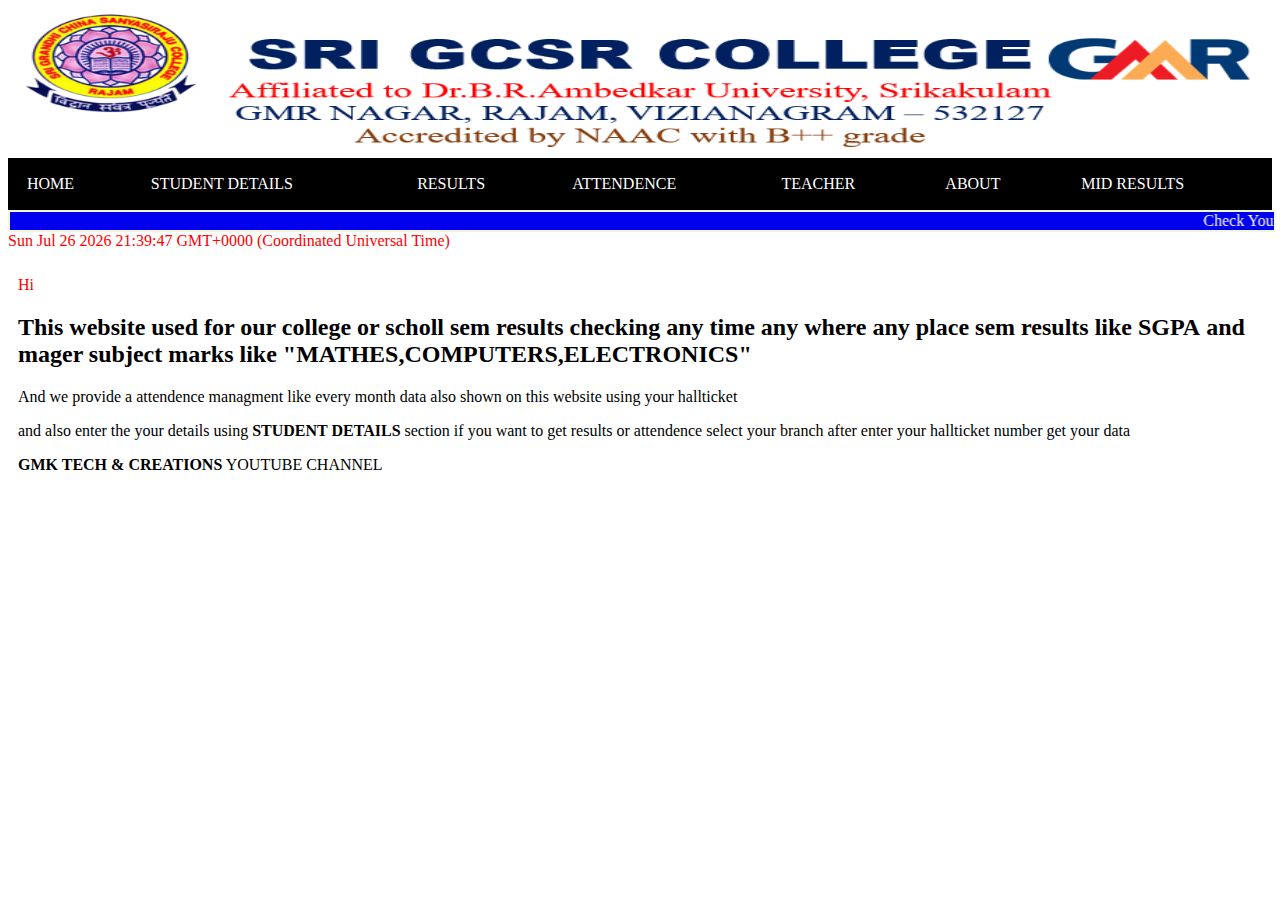
<file: githubfles/index.html>
<html>
    <head>
        <link rel="stylesheet" href="style.css">
        <meta charset="UTF-8">
<meta name="viewport" content="width=device-width, initial-scale=1.0">
    </head>
    <body>
        <div class="contain">
            <header>
              <div class="header"> 
                <img src="logo1.png" width="100%" height="150px">
              </div>
            </header>
            <nav>
              <table>
              <div class="navbar">
                <tr>
                <td> <a href="index.html">HOME</a> </td>
                <td> <a href="student_details.html">STUDENT DETAILS</a> </td>
                <td><a href="result.php"> RESULTS</a></td>
                <td> <a href="attendence.php">ATTENDENCE </a> </td>
                <td> <a href="login.php">TEACHER </a> </td>
                <td> <a href="about.html"> ABOUT</a> </td>
                <td> <a href="midresult.php"> MID RESULTS</a> </td>
                </tr>
                  </div>
                </div> 
              </div>
            </table>
            </nav>
            <div class="marquee"> <marquee bgcolor="light green" width="100%" loop="-1" scrollamount="9" > <font color="white" face="Times New Roman"> Check Your Sem Marks , Attendence , Mid Results as will as enter new students "TEACHER" block only access College Teachers </font>  </marquee> </div>
            <div class="date">  <script>    
            var d= new Date();
            d.getFullYear();
            d.getHours();
            document.write(d);
            </script></div>
            <article>
                <p> <font color="red"> Hi</font> <h2> This website used for our college or scholl sem results checking any time any where  any place sem results like <b>SGPA</b> and mager subject marks like "MATHES,COMPUTERS,ELECTRONICS" </h2> </p> <p> And we provide a attendence managment like every month data also shown on this website using your hallticket</p>
                <p> and also enter the your details using <b> STUDENT DETAILS </b> section if you want to get results or attendence select your branch after enter your hallticket number get your data </p> 
                <p> <B>GMK TECH & CREATIONS</B> YOUTUBE CHANNEL</p>
            </article>
            <div class="hh" id="#navbar.html">

            </div>
        </div>
        

    </body>
</html>
</file>
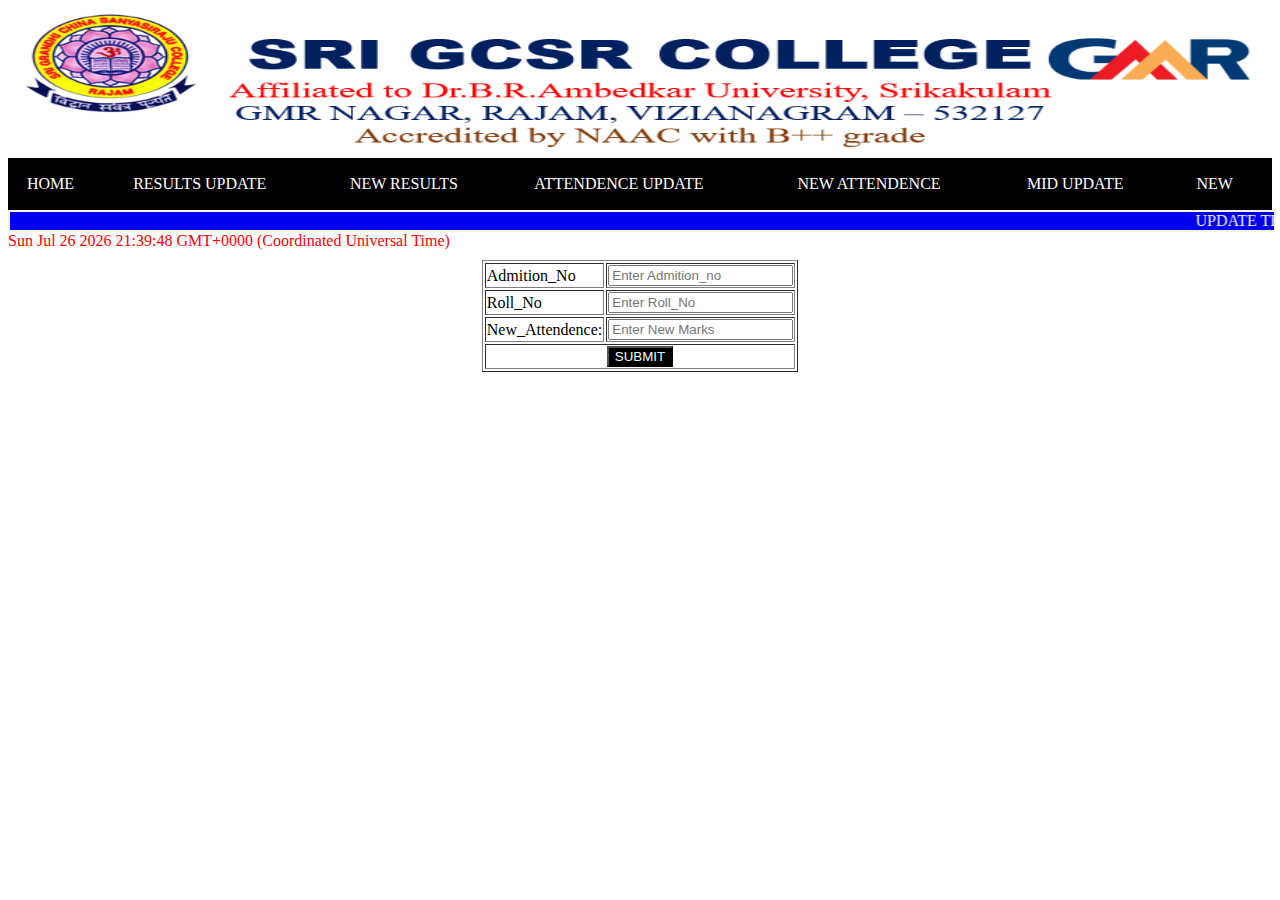
<file: githubfles/atupdate.html>
<html>
    <head>
        <link rel="stylesheet" href="style.css">
        <meta charset="UTF-8">
<meta name="viewport" content="width=device-width, initial-scale=1.0">
<style>
    .button{
  background-color: black;
  color: azure;
}
.button:hover{
  background-color: red;
  color: azure;
}
</style>
    </head>
    <body>
        <div class="contain">
            <header>
                <div class="header"> 
                    <img src="logo1.png" width="100%" height="150px">
                  </div>
            </header>
            <nav>
              <table>
              <div class="navbar">
                <tr>
                    <td> <a href="creation.html">HOME</a> </td>
                    <td><a href="update.html"> RESULTS UPDATE</a></td>
                    <td> <a href="newresult.html">NEW RESULTS </a> </td>
                    <td> <a href="atupdate.html">ATTENDENCE UPDATE </a> </td>
                    <td> <a href="newatten.html"> NEW ATTENDENCE </a> </td>
                    <td> <a href="midupdate.html"> MID UPDATE</a> </td>
                    <td> <a href="new.html"> NEW</a></td>
                </tr>
                  </div>
                </div> 
              </div>
            </table>
            </nav>
            <div class="marquee"> <marquee bgcolor="light green" width="100%" loop="-1" scrollamount="10" > <font color="white" face="Times New Roman"> UPDATE THIS MONTH ATTENDENCE USING  FALLOWING FORM CORRECTLY</font>  </marquee> </div>
            <div class="date">  <script>    
                var d= new Date();
                d.getFullYear();
                d.getHours();
                document.write(d);
                </script></div>
            <article>
            <center>
                <table border="1">
        <form action="atupdate.php" method="post">
            <tr><td>Admition_No </td> <td><input type="text" name="n1" required placeholder="Enter Admition_no"> </td> </tr>
            <tr><td>Roll_No </td> <td><input type="text" name="n2" required placeholder="Enter Roll_No"> </td> </tr>
            <tr> <td>New_Attendence: </td> <td> <input type="text" name="n3" required placeholder="Enter New Marks"> </td> </tr>
            <tr> <th colspan="2"> <button class="button"> SUBMIT </button> </td> </tr>
        </form>
    </div>
</article>
    </body>
</html>
</file>
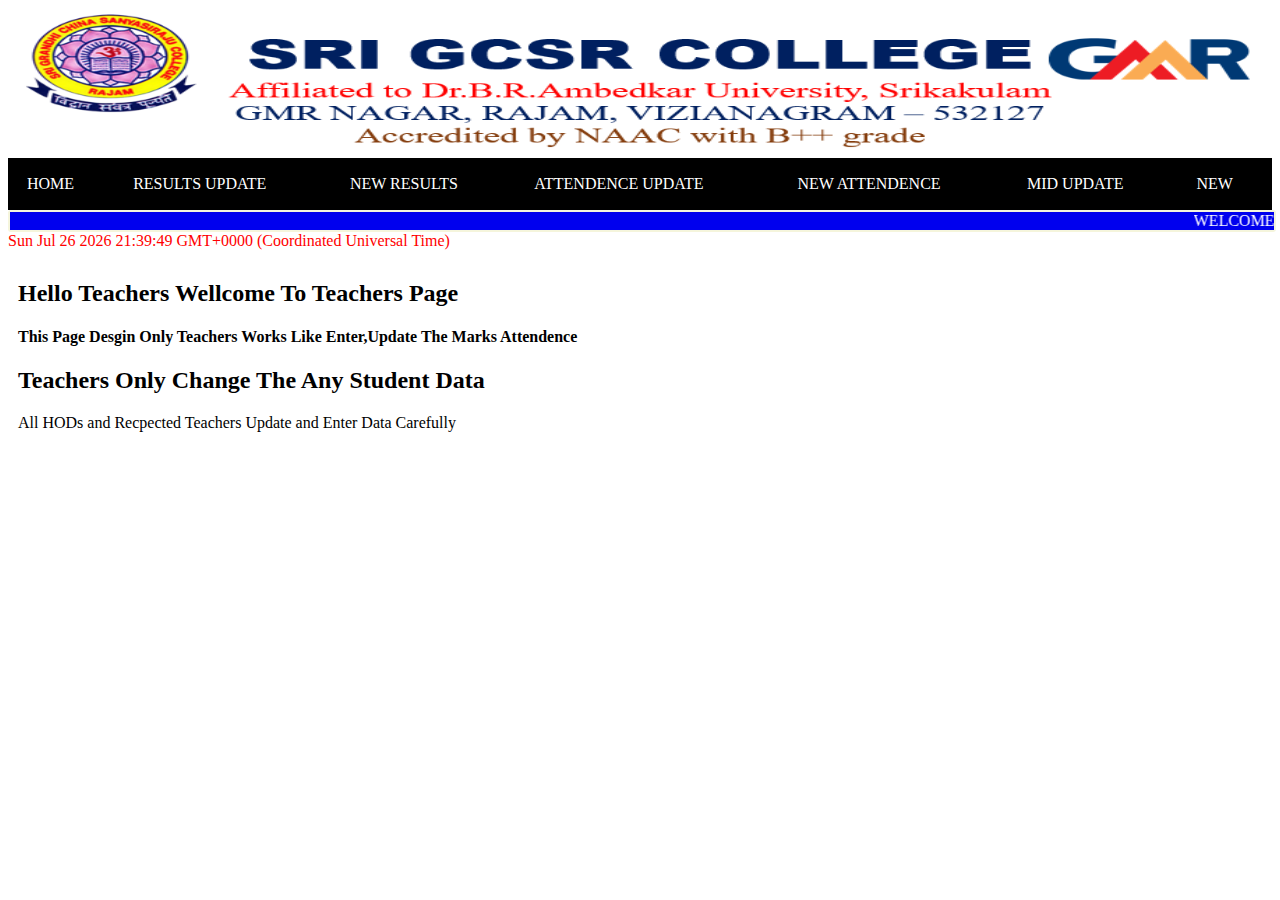
<file: githubfles/creation.html>
<html>
    <head>
        <link rel="stylesheet" href="style.css">
        <meta charset="UTF-8">
<meta name="viewport" content="width=device-width, initial-scale=1.0">
    </head>
    <body>
        <div class="container">
            <header>
              <div class="header"> 
                <img src="logo1.png" width="100%" height="150px">
              </div>
            </header>
            <nav>
              <table>
              <div class="navbar">
                <tr>
                <td> <a href="index.html">HOME</a> </td>
                <td><a href="update.html"> RESULTS UPDATE</a></td>
                <td> <a href="newresult.html">NEW RESULTS </a> </td>
                <td> <a href="atupdate.html">ATTENDENCE UPDATE </a> </td>
                <td> <a href="newatten.html"> NEW ATTENDENCE </a> </td>
                <td> <a href="midupdate.html"> MID UPDATE</a> </td>
                <td> <a href="subjects.html"> NEW</a></td>
                </tr>
                  </div>
                </div> 
              </div>
            </table>
            </nav>
            <div class="marquee"> <marquee bgcolor="light green" width="100%" loop="-1" scrollamount="10" > <font color="white" face="Times New Roman"> WELCOME Sir/Madam THIS PAGE ONLY FOR YOU USED TO ENTER NEW AND UPDATE OLD DETAILS </font>  </marquee> </div>
            <div class="date">  <script>    
              var d= new Date();
              d.getFullYear
              d.getHours();
              document.write(d);
              </script></div>
            <article>
              <p> <h2> Hello Teachers Wellcome To Teachers Page</h2></p> <p> <h4> This Page Desgin Only Teachers Works Like Enter,Update The Marks Attendence </h4></p>
              <p> <h2> Teachers Only Change The Any Student Data</h2></p>
              <p> All HODs and Recpected Teachers Update and Enter Data Carefully</p>
              
            </article>
        </div>
        

    </body>
</html>
</file>
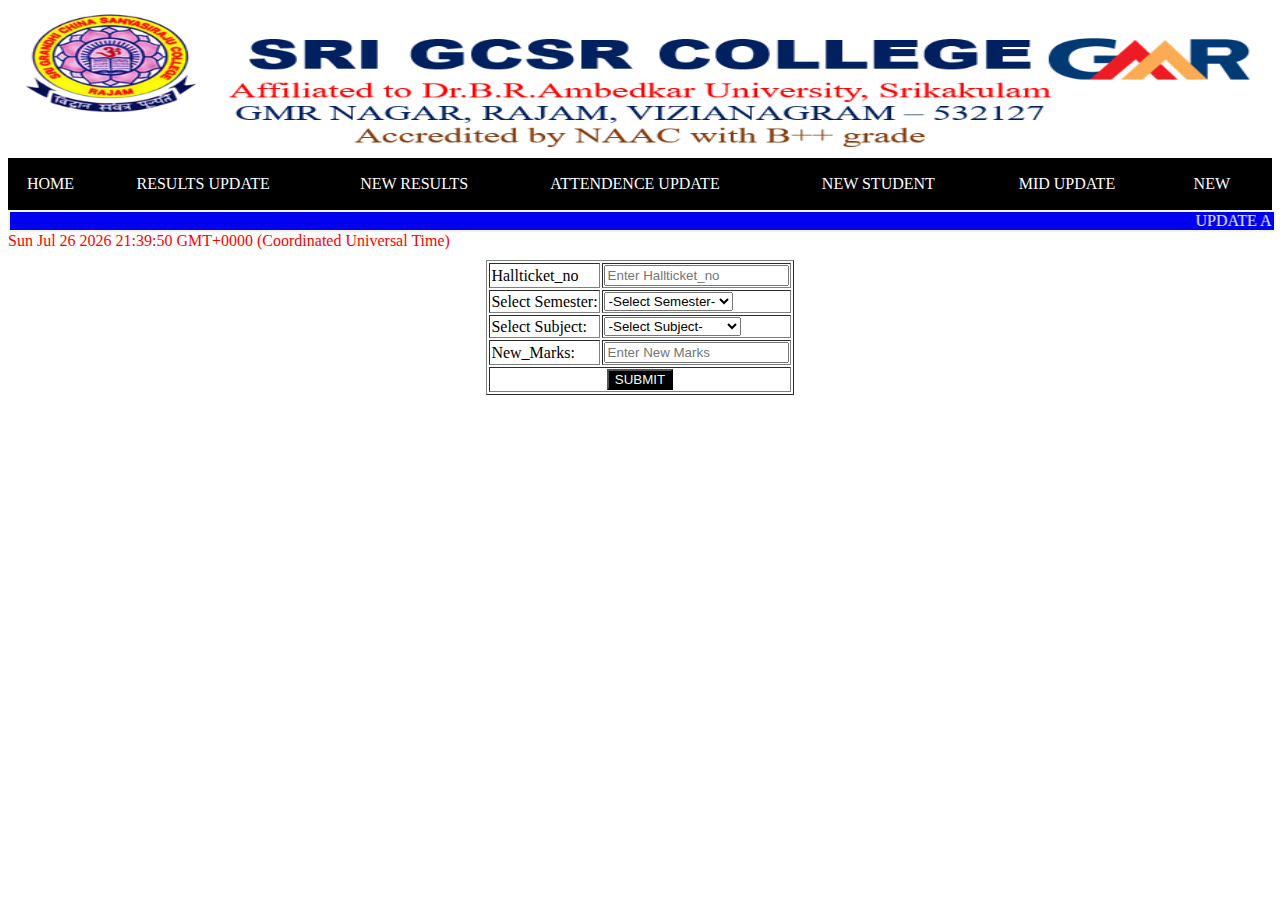
<file: githubfles/midupdate.html>
<html>
    <head>
        <link rel="stylesheet" href="style.css">
        <meta charset="UTF-8">
<meta name="viewport" content="width=device-width, initial-scale=1.0">
<style>
    .button{
  background-color: black;
  color: azure;
}
.button:hover{
  background-color: red;
  color: azure;
}
</style>
    </head>
    <body>
        <div class="contain">
            <header>
                <div class="header"> 
                    <img src="logo1.png" width="100%" height="150px">
                  </div>
            </header>
            <nav>
              <table>
              <div class="navbar">
                <tr>
                    <td> <a href="creation.html">HOME</a> </td>
                    <td><a href="update.html"> RESULTS UPDATE</a></td>
                    <td> <a href="newresult.html">NEW RESULTS </a> </td>
                    <td> <a href="atupdate.html">ATTENDENCE UPDATE </a> </td>
                    <td> <a href="newstudent.html"> NEW STUDENT </a> </td>
                    <td> <a href="midupdate.html"> MID UPDATE</a> </td>
                    <td> <a href="subjects.html"> NEW</a></td>
                </tr>
                  </div>
                </div> 
              </div>
            </table>
            </nav>
            <div class="marquee"> <marquee bgcolor="light green" width="100%" loop="-1" scrollamount="10" > <font color="white" face="Times New Roman"> UPDATE A MID RESULTS AS WILL AS PREFINAL RESULTS USING BELOW FORM AND NEW STUDENT USED TO ENTER THE NEW STUDENT MID RESULTS </font>  </marquee> </div>
            <div class="date">  <script>    
                var d= new Date();
                d.getFullYear();
                d.getHours();
                document.write(d);
                </script></div>
            <article>
            <center>
                <table border="1">
        <form action="midupdate.php" method="post">
            <tr><td>Hallticket_no </td> <td><input type="text" name="n1" required placeholder="Enter Hallticket_no"> </td> </tr>
            <tr> <td>Select Semester: </td> <td><select name="n4" required> 
                <option>-Select Semester-</option>
                <option value="Semester-1"> Sem-1</option>
                <option value="Semester-2"> Sem-2</option>
                <option value="Semester-3"> Sem-3</option>
                <option value="Semester-4"> Sem-4</option>
                <option value="Semester-5"> Sem-5</option>
                <option value="Semester-6"> Sem-6</option>
            </select> </td> </tr>
            <tr> <td> Select Subject: </td> <td> <select name="n2" required> <br>
                <option> -Select Subject-</option>
                <option> Mathematics</option>
                <option> Electronics</option>
                <option> Computer Scince</option>
                <option> Electronics_paper1</option>
                <option> Electronics_paper2</option>
                <option> Maths_paper1</option>
                <option> Maths_paper2</option>
                <option> Computers_paper1</option>
                <option>  Computers_paper2</option>
                <option>  Chemistory</option>
                <option>  Physics</option>
                <option>  Statics</option>
            </select> </td></tr>
            <tr> <td>New_Marks: </td> <td> <input type="text" name="n3" required placeholder="Enter New Marks"> </td> </tr>
            <tr> <th colspan="2"> <button class="button"> SUBMIT </button> </td> </tr>
        </form>
    </div>
</article>
    </body>
</html>
</file>
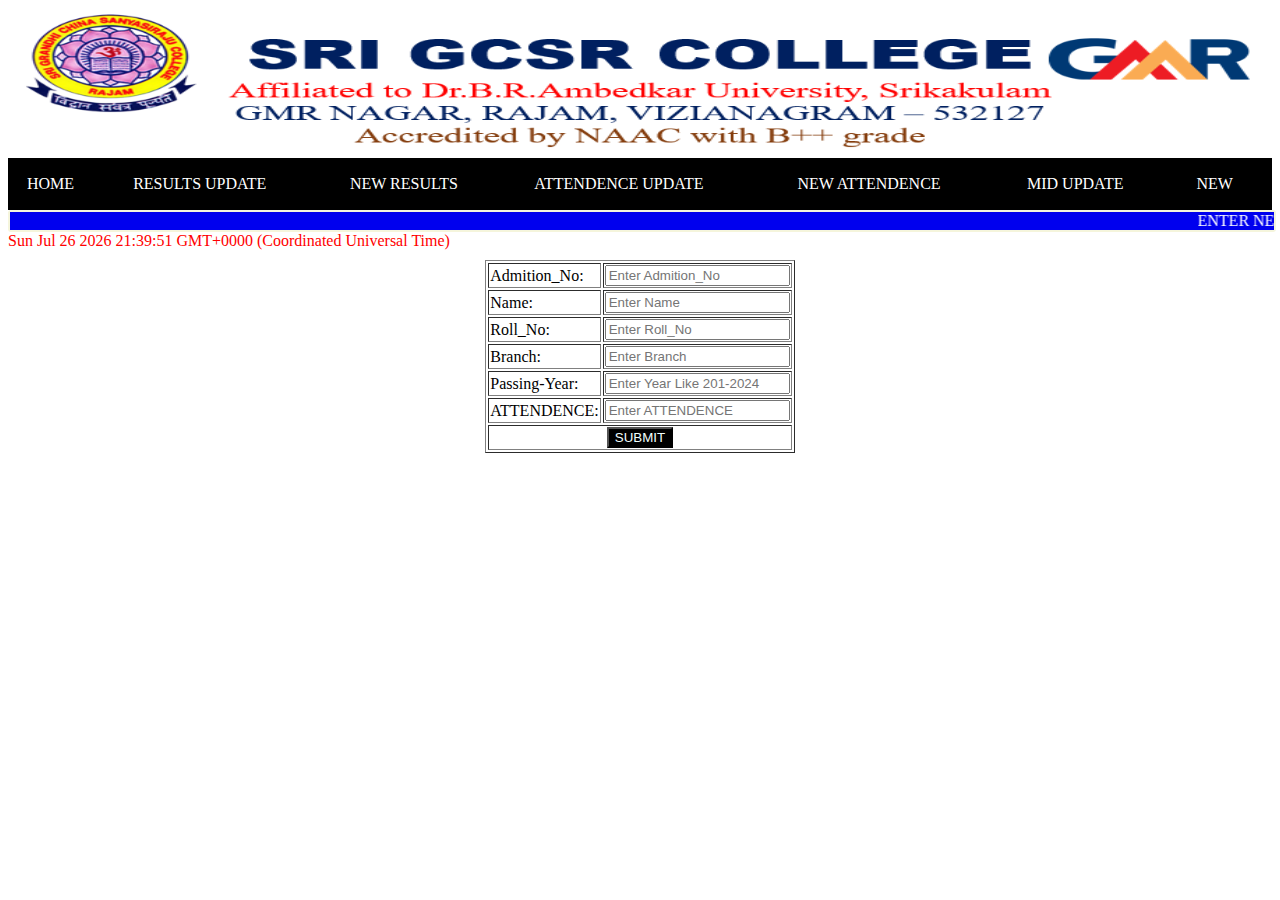
<file: githubfles/newatten.html>
<html>
    <head>
        <link rel="stylesheet" href="style.css">
        <meta charset="UTF-8">
<meta name="viewport" content="width=device-width, initial-scale=1.0">
<style>
  .button{
background-color: black;
color: azure;
}
.button:hover{
background-color: red;
color: azure;
}
</style>
    </head>
    <body>
        <div class="container">
            <header>
                <div class="header"> 
                    <img src="logo1.png" width="100%" height="150px">
                  </div>
            </header>
            <nav>
              <table>
              <div class="navbar">
                <tr>
                <td> <a href="creation.html">HOME</a> </td>
                <td><a href="update.html"> RESULTS UPDATE</a></td>
                <td> <a href="newresult.html">NEW RESULTS </a> </td>
                <td> <a href="atupdate.html">ATTENDENCE UPDATE </a> </td>
                <td> <a href="newatten.html"> NEW ATTENDENCE </a> </td>
                <td> <a href="midupdate.html"> MID UPDATE</a> </td>
                <td> <a href="subjects.html"> NEW</a></td>
                </tr>
                  </div>
                </div> 
              </div>
            </table>
            </nav>
            <div class="marquee"> <marquee bgcolor="light green" width="100%" loop="-1" scrollamount="10" > <font color="white" face="Times New Roman"> ENTER NEW STUDENTS FOR ATTENDENCE PURPOSE</font>  </marquee> </div>
            <div class="date">  <script>    
              var d= new Date();
              d.getFullYear();
              d.getHours();
              document.write(d);
              </script></div>
            <article>
                <center>
                    <table border="1">
        <form action="newatten.php" method="post">
            <tr> <td>Admition_No: </td> <td> <input type="text" name="n1" required placeholder="Enter Admition_No"></td></tr>
            <tr> <td>Name: </td> <td> <input type="text" name="n2" required placeholder="Enter Name"></td></tr>
            <tr> <td>Roll_No: </td> <td> <input type="text" name="n3" required placeholder="Enter Roll_No"></td></tr>
            <tr> <td>Branch: </td> <td> <input type="text" name="n4" required placeholder="Enter Branch"></td></tr>
            <tr> <td>Passing-Year: </td> <td> <input type="text" name="n5" required placeholder="Enter Year Like 201-2024"></td></tr>
            <tr> <td>ATTENDENCE: </td> <td> <input type="text" name="n6" required placeholder="Enter ATTENDENCE"> </td></tr>
            <tr> <th colspan="2"><button class="button"> SUBMIT </button> </th> </tr>
        </table>
        </center>
            </article>
        </div>
</form>
</body>
</html>
</file>
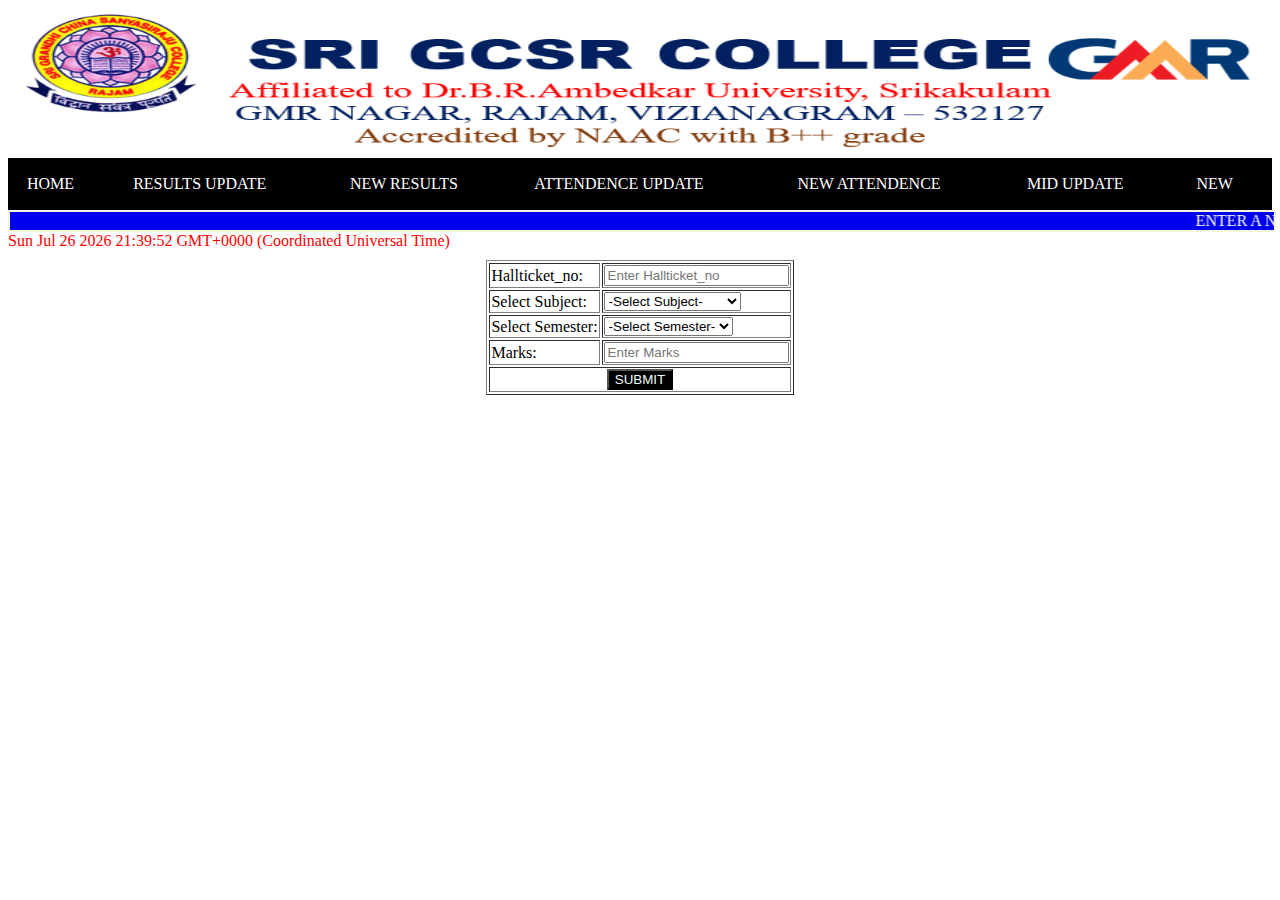
<file: githubfles/newresult.html>
<html>
    <head>
        <link rel="stylesheet" href="style.css">
        <meta charset="UTF-8">
<meta name="viewport" content="width=device-width, initial-scale=1.0">
<style>
    .button{
  background-color: black;
  color: azure;
}
.button:hover{
  background-color: red;
  color: azure;
}
</style>
    </head>
    <body>
        <div class="container">
            <header>
                <div class="header"> 
                    <img src="logo1.png" width="100%" height="150px">
                  </div>
            </header>
            <nav>
              <table>
              <div class="navbar">
                <tr>
                <td> <a href="creation.html">HOME</a> </td>
                <td><a href="update.html"> RESULTS UPDATE</a></td>
                <td> <a href="newresult.html">NEW RESULTS </a> </td>
                <td> <a href="atupdate.html">ATTENDENCE UPDATE </a> </td>
                <td> <a href="newatten.html"> NEW ATTENDENCE </a> </td>
                <td> <a href="midupdate.html"> MID UPDATE</a> </td>
                <td> <a href="subjects.html"> NEW</a></td>
                </tr>
                  </div>
                </div> 
              </div>
            </table>
            </nav>
            <div class="marquee"> <marquee bgcolor="light green" width="100%" loop="-1" scrollamount="10" > <font color="white" face="Times New Roman"> ENTER A NEW RESULTS </font>  </marquee> </div>
            <div class="date">  <script>    
                var d= new Date();
                d.getFullYear();
                d.getHours();
                document.write(d);
                </script></div>
            <article>
                <center>
                    <table border="1">
        <form action="newresults.php" method="post">
            <tr> <td>Hallticket_no: </td> <td> <input type="text" name="n1" required placeholder="Enter Hallticket_no"></td></tr>
             <tr> <td>
            Select Subject: </td> <td><select name="n2" required> 
                <option> -Select Subject-</option>
                <option> Mathematics</option>
                <option> Electronics</option>
                <option> Computer Scince</option>
                <option> Electronics_paper1</option>
                <option> Electronics_paper2</option>
                <option> Maths_paper1</option>
                <option> Maths_paper2</option>
                <option> Computers_paper1</option>
                <option>  Computers_paper2</option>
                <option>  Chemistory</option>
                <option>  Physics</option>
                <option>  Statics</option>
                <option> SGPA</option>
            </select> </td></tr>
            <tr> <td>Select Semester: </td> <td> <select name="n3" required>
                <option>-Select Semester-</option>
                <option value="Semester-1"> Sem-1</option>
                <option value="Semester-2"> Sem-2</option>
                <option value="Semester-3"> Sem-3</option>
                <option value="Semester-4"> Sem-4</option>
                <option value="Semester-5"> Sem-5</option>
                <option value="Semester-6"> Sem-6</option>
            </select> </td></tr>
            <tr> <td>Marks: </td> <td> <input type="text" name="n4" required placeholder="Enter Marks"> </td></tr>
            <tr> <th colspan="2"><button class="button"> SUBMIT </button> </th> </tr>
        </table>
        </center>
            </article>
        </div>
</form>
</body>
</html>
</file>
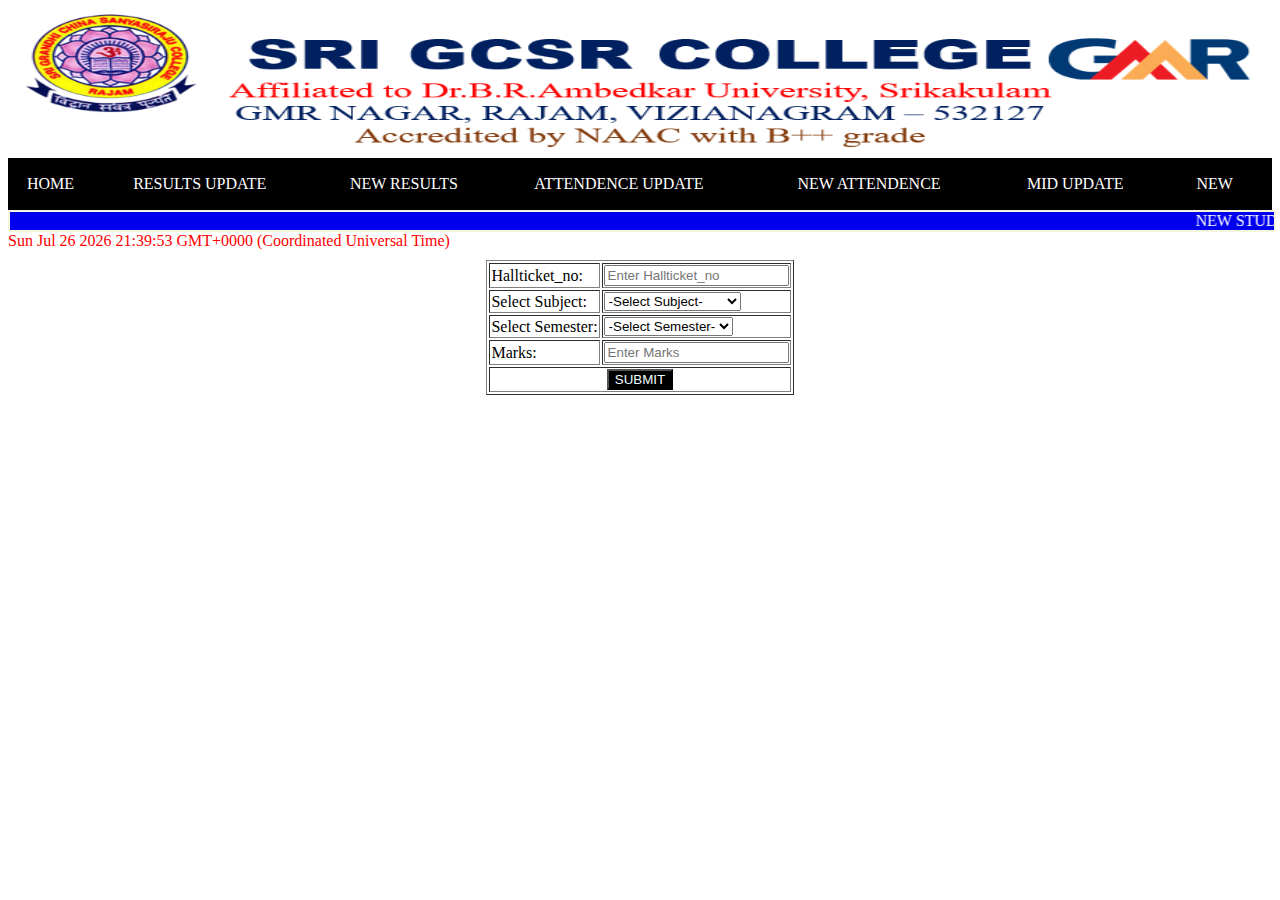
<file: githubfles/newstudent.html>
<html>
    <head>
        <link rel="stylesheet" href="style.css">
        <meta charset="UTF-8">
<meta name="viewport" content="width=device-width, initial-scale=1.0">
<style>
    .button{
  background-color: black;
  color: azure;
}
.button:hover{
  background-color: red;
  color: azure;
}
</style>
    </head>
    <body>
        <div class="container">
            <header>
                <div class="header"> 
                    <img src="logo1.png" width="100%" height="150px">
                  </div>
            </header>
            <nav>
              <table>
              <div class="navbar">
                <tr>
                <td> <a href="creation.html">HOME</a> </td>
                <td><a href="update.html"> RESULTS UPDATE</a></td>
                <td> <a href="newresult.html">NEW RESULTS </a> </td>
                <td> <a href="atupdate.html">ATTENDENCE UPDATE </a> </td>
                <td> <a href="newatten.html"> NEW ATTENDENCE </a> </td>
                <td> <a href="midupdate.html"> MID UPDATE</a> </td>
                <td> <a href="subjects.html"> NEW</a></td>
                </tr>
                  </div>
                </div> 
              </div>
            </table>
            </nav>
            <div class="marquee"> <marquee bgcolor="light green" width="100%" loop="-1" scrollamount="10" > <font color="white" face="Times New Roman"> NEW STUDENT USED TO ENTER THE NEW STUDENT MID RESULTS </font>  </marquee> </div>
            <div class="date">  <script>    
                var d= new Date();
                d.getFullYear();
                d.getHours();
                document.write(d);
                </script></div>
            <article>
                <center>
                    <table border="1">
        <form action="newstudent.php" method="post">
            <tr> <td>Hallticket_no: </td> <td> <input type="text" name="n1" required placeholder="Enter Hallticket_no"></td></tr>
             <tr> <td>
            Select Subject: </td> <td><select name="n2" required> 
                <option> -Select Subject-</option>
                <option> Mathematics</option>
                <option> Electronics</option>
                <option> Computer Scince</option>
                <option> Electronics_paper1</option>
                <option> Electronics_paper2</option>
                <option> Maths_paper1</option>
                <option> Maths_paper2</option>
                <option> Computers_paper1</option>
                <option>  Computers_paper2</option>
                <option>  Chemistory</option>
                <option>  Physics</option>
                <option>  Statics</option>
                <option>SGPA</option>
            </select> </td></tr>
            <tr> <td>Select Semester: </td> <td> <select name="n3" required>
                <option>-Select Semester-</option>
                <option value="Semester-1"> Sem-1</option>
                <option value="Semester-2"> Sem-2</option>
                <option value="Semester-3"> Sem-3</option>
                <option value="Semester-4"> Sem-4</option>
                <option value="Semester-5"> Sem-5</option>
                <option value="Semester-6"> Sem-6</option>
            </select> </td></tr>
            <tr> <td>Marks: </td> <td> <input type="text" name="n4" required placeholder="Enter Marks"> </td></tr>
            <tr> <th colspan="2"><button class="button"> SUBMIT </button> </th> </tr>
        </table>
        </center>
            </article>
        </div>
</form>
</body>
</html>
</file>
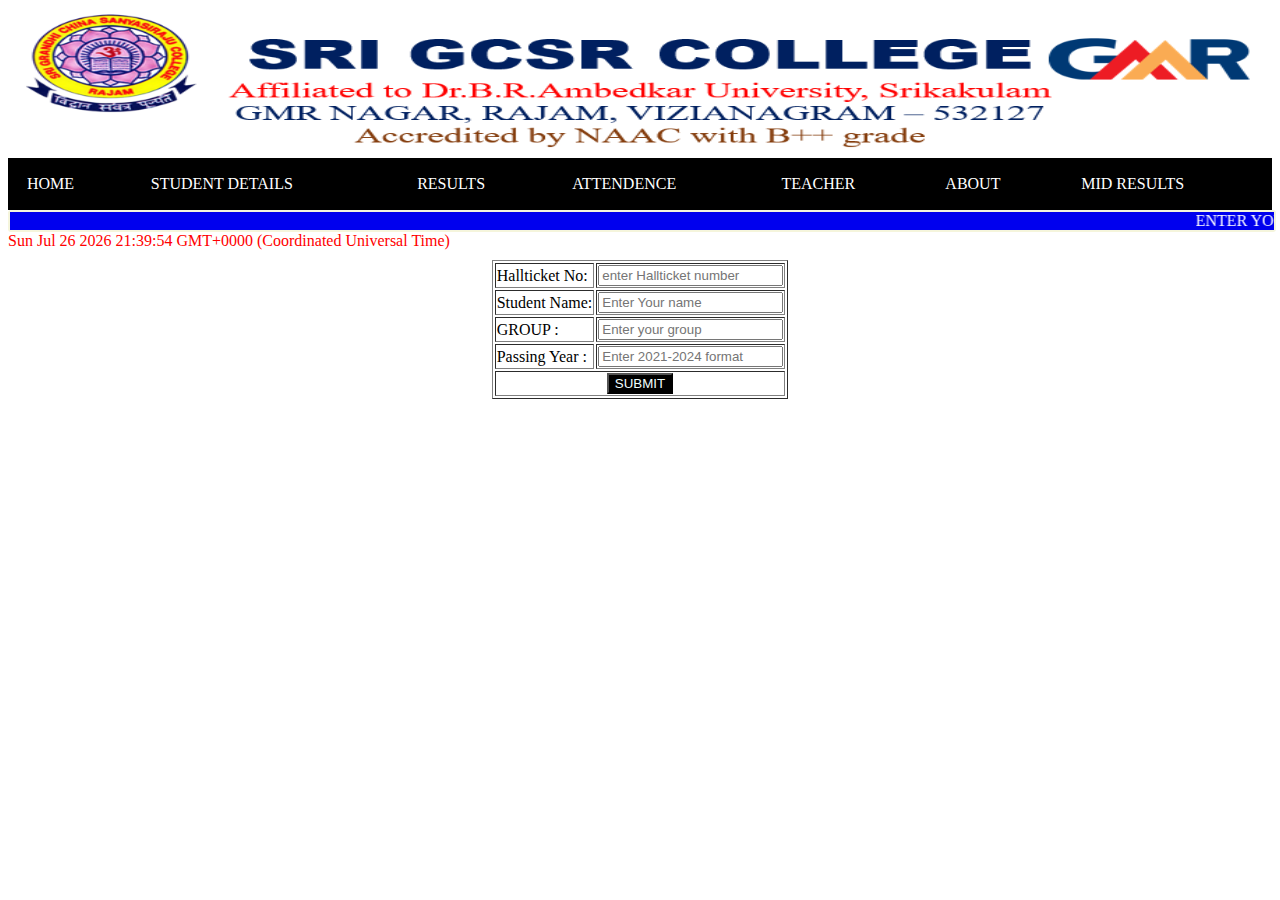
<file: githubfles/student_details.html>
<html>
    <head>
        <link rel="stylesheet" href="style.css">
        <meta charset="UTF-8">
<meta name="viewport" content="width=device-width, initial-scale=1.0">
    </head>
    <body>
        <div class="contain">
        <header>
          <div class="header"> 
            <img src="logo1.png" width="100%" height="150px">
          </div>
        </header>
        <nav>
          <table>
          <div class="navbar">
            <tr>
            <td> <a href="index.html">HOME</a> </td>
            <td> <a href="student_details.html">STUDENT DETAILS</a> </td>
            <td><a href="result.php"> RESULTS</a></td>
            <td> <a href="attendence.php">ATTENDENCE </a> </td>
            <td> <a href="login.php">TEACHER </a> </td>
            <td> <a href="about.html"> ABOUT</a> </td>
            <td> <a href="midresult.php"> MID RESULTS</a> </td>
            </tr>
              </div>
            </div> 
          </div>
        </table>
        </nav>
        <div class="marquee"> <marquee bgcolor="light green" width="100%" loop="-1" scrollamount="10" > <font color="white" face="Times New Roman"> ENTER YOUR DETAILS CORRECTLY </font>  </marquee> </div>
        <div class="date">  <script>    
          var d= new Date();
          d.getFullYear();
          d.getHours();
          document.write(d);
          </script></div>
        <article>
            <div class="container">
                    <form action="newuser.php" method="post">
                      <center>
                      <table border="1" class="ta">
                        <tr>
                       <td> Hallticket No: </td> <td><input type="text" name="n1" placeholder="enter Hallticket number" required> </td> </tr>
                       <tr> <td> Student Name:</td> <td> <input type="text" name="n2" placeholder="Enter Your name" required> </td> </tr>
                       <tr> <td> GROUP : </td><td> <input type="text" name="n3" placeholder="Enter your group" required> </td> </tr>
                        <tr> <td>Passing Year :</td> <td> <input type="text" name="n4" placeholder="Enter 2021-2024 format" required> </td> </tr>
                        <tr> <th colspan="2" class="button"><button> SUBMIT</button> </th  > </tr>
                      </tr>
                    </table>
                      </center>
                    </form>
             
            </div>
        </article>
        <div class="hh" id="#navbar.html">

        </div>
    </body>
</html>
</file>
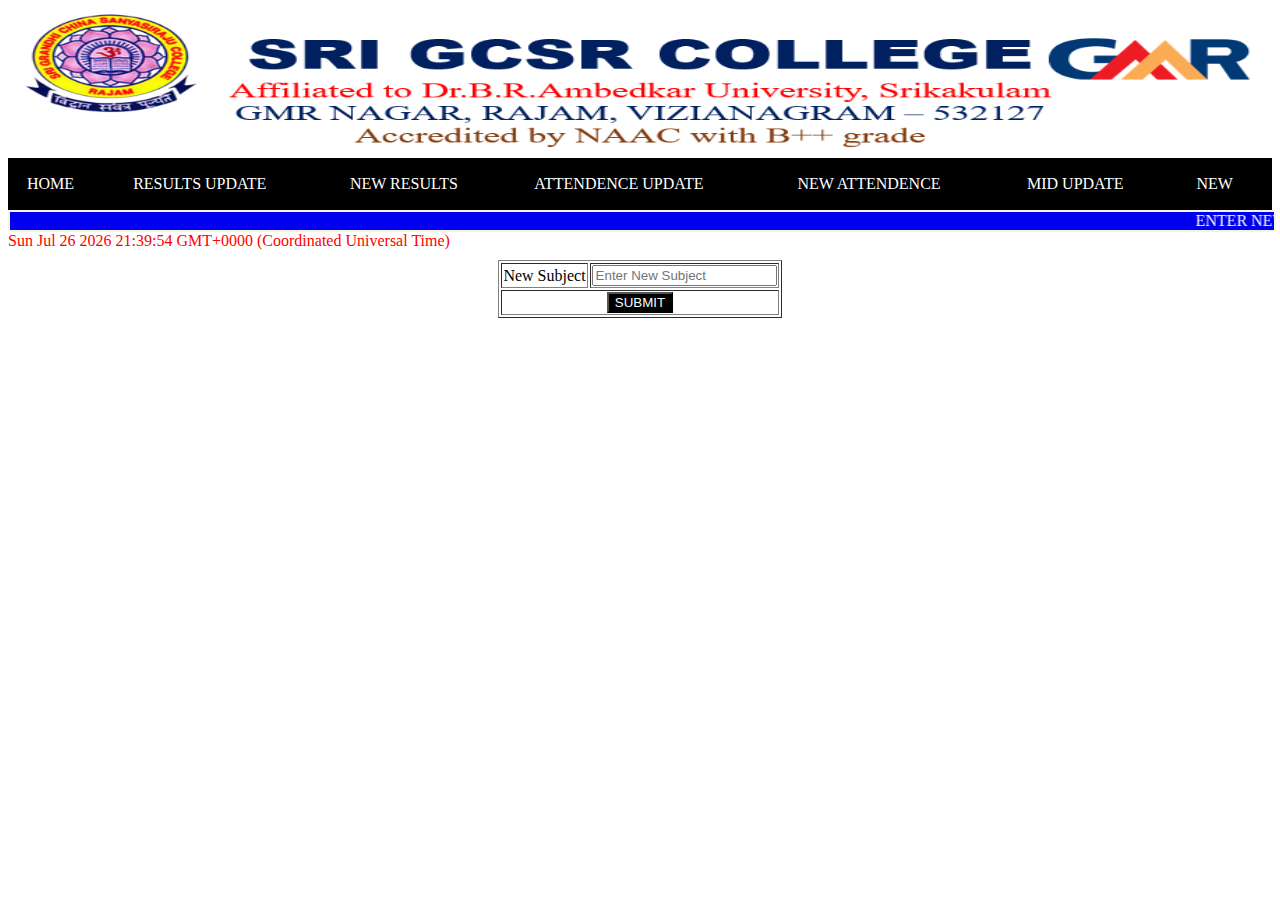
<file: githubfles/subjects.html>
<html>
    <head>
        <link rel="stylesheet" href="style.css">
        <meta charset="UTF-8">
<meta name="viewport" content="width=device-width, initial-scale=1.0">
<style>
  .button{
background-color: black;
color: azure;
}
.button:hover{
background-color: red;
color: azure;
}
</style>
    </head>
    <body>
        <div class="container">
            <header>
                <div class="header"> 
                    <img src="logo1.png" width="100%" height="150px">
                  </div>
            </header>
            <nav>
              <table>
              <div class="navbar">
                <tr>
                <td> <a href="creation.html">HOME</a> </td>
                <td><a href="update.html"> RESULTS UPDATE</a></td>
                <td> <a href="newresult.html">NEW RESULTS </a> </td>
                <td> <a href="atupdate.html">ATTENDENCE UPDATE </a> </td>
                <td> <a href="newatten.html"> NEW ATTENDENCE </a> </td>
                <td> <a href="midupdate.html"> MID UPDATE</a> </td>
                <td> <a href="subjects.html"> NEW</a></td>
                </tr>
                  </div>
                </div> 
              </div>
            </table>
            </nav>
            <div class="marquee"> <marquee bgcolor="light green" width="100%" loop="-1" scrollamount="10" > <font color="white" face="Times New Roman"> ENTER NEW SUBJECTS  </font>  </marquee> </div>
            <div class="date">  <script>    
              var d= new Date();
              d.getFullYear();
              d.getHours();
              document.write(d);
              </script></div>
            <article>
                <center>
                    <table border="1">
                <form action="subjects.php" method="post">
                    <tr> <td> New Subject</td> <td> <input type="text" name="n1" placeholder="Enter New Subject" required></td></tr>
                    <tr> <th colspan="2"> <button class="button"> SUBMIT</button></th></tr>
                    
                </form>
            </table>
            </center>
            </article>
        </div>
</file>
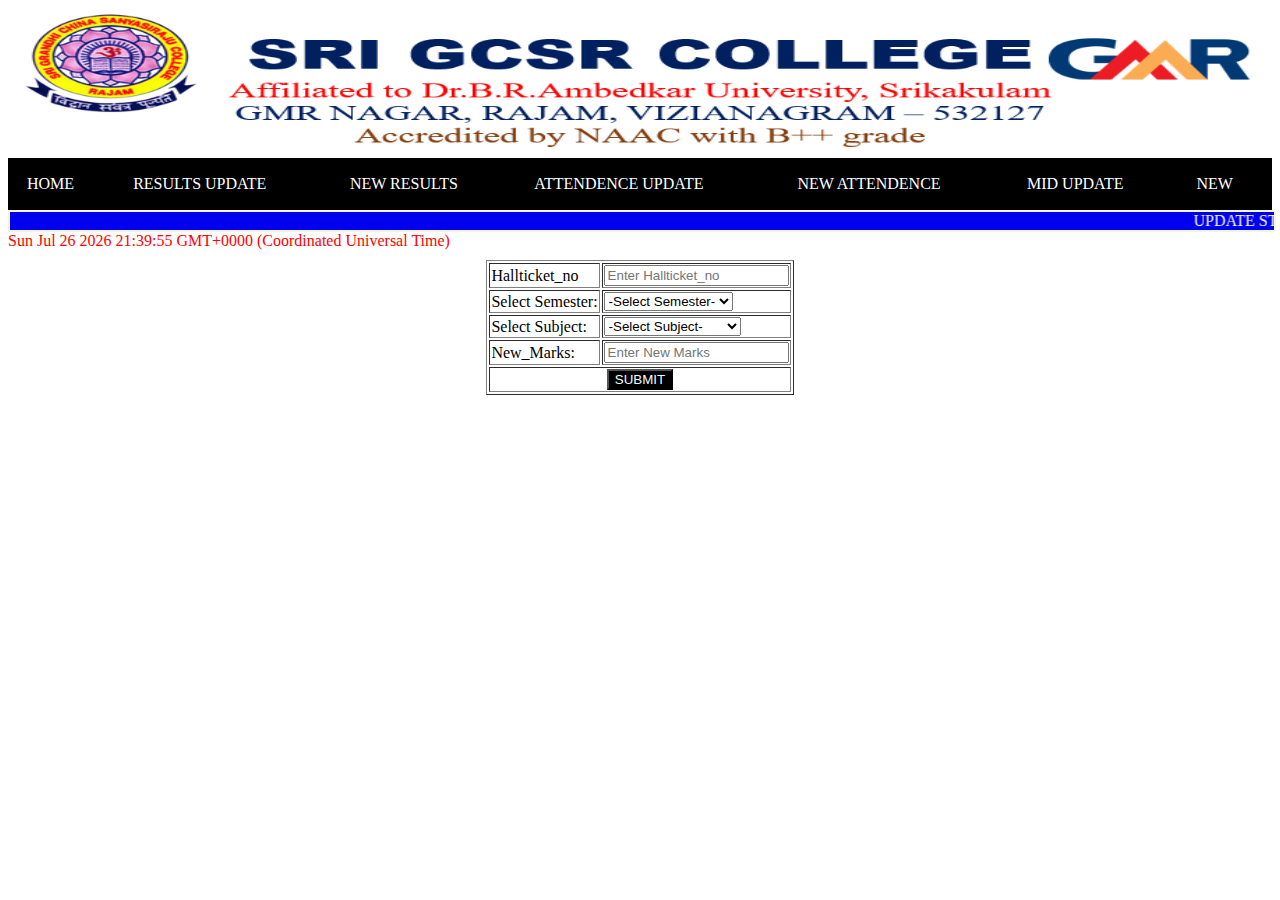
<file: githubfles/update.html>
<html>
    <head>
        <link rel="stylesheet" href="style.css">
        <meta charset="UTF-8">
<meta name="viewport" content="width=device-width, initial-scale=1.0">
<style>
    .button{
  background-color: black;
  color: azure;
}
.button:hover{
  background-color: red;
  color: azure;
}
</style>
    </head>
    <body>
        <div class="contain">
            <header>
                <div class="header"> 
                    <img src="logo1.png" width="100%" height="150px">
                  </div>
            </header>
            <nav>
              <table>
              <div class="navbar">
                <tr>
                    <td> <a href="creation.html">HOME</a> </td>
                    <td><a href="update.html"> RESULTS UPDATE</a></td>
                    <td> <a href="newresult.html">NEW RESULTS </a> </td>
                    <td> <a href="atupdate.html">ATTENDENCE UPDATE </a> </td>
                    <td> <a href="newatten.html"> NEW ATTENDENCE </a> </td>
                    <td> <a href="midupdate.html"> MID UPDATE</a> </td>
                    <td> <a href="subjects.html"> NEW</a></td>
                </tr>
                  </div>
                </div> 
              </div>
            </table>
            </nav>
            <div class="marquee"> <marquee bgcolor="light green" width="100%" loop="-1" scrollamount="10" > <font color="white" face="Times New Roman"> UPDATE STUDENT RESULTS SEM WISE  </font>  </marquee> </div>
            <div class="date">  <script>    
                var d= new Date();
                d.getFullYear();
                d.getHours();
                document.write(d);
                </script></div>
            <article>
            <center>
                <table border="1">
        <form action="process.php" method="post">
            <tr><td>Hallticket_no </td> <td><input type="text" name="n1" required placeholder="Enter Hallticket_no"> </td> </tr>
            <tr> <td>Select Semester: </td> <td><select name="n4" required> 
                <option>-Select Semester-</option>
                <option value="Semester-1"> Sem-1</option>
                <option value="Semester-2"> Sem-2</option>
                <option value="Semester-3"> Sem-3</option>
                <option value="Semester-4"> Sem-4</option>
                <option value="Semester-5"> Sem-5</option>
                <option value="Semester-6"> Sem-6</option>
            </select> </td> </tr>
            <tr> <td> Select Subject: </td> <td> <select name="n2" required> <br>
                <option> -Select Subject-</option>
                <option> Mathematics</option>
                <option> Electronics</option>
                <option> Computer Scince</option>
                <option> Electronics_paper1</option>
                <option> Electronics_paper2</option>
                <option> Maths_paper1</option>
                <option> Maths_paper2</option>
                <option> Computers_paper1</option>
                <option>  Computers_paper2</option>
                <option>  Chemistory</option>
                <option>  Physics</option>
                <option>  Statics</option>
                <option> SGPA</option>
            </select> </td></tr>
            <tr> <td>New_Marks: </td> <td> <input type="text" name="n3" required placeholder="Enter New Marks"> </td> </tr>
            <tr> <th colspan="2"> <button class="button"> SUBMIT </button> </td> </tr>
        </form>
    </div>
</article>
    </body>
</html>
</file>
<file: githubfles/style.css>
body{
    background-color: #ffffff;
}
article{
    padding: 10px;
    overflow: hidden;
}
.marquee{
    padding: auto;
    width: 100%;
    border: 2px solid beige;
    border-radius: 3px;
    background-color: darkorange;
}
footer{
text-align: center;
background-image:linear-gradient(rgb(214, 114, 0),rgb(255, 0, 149));
padding: 1px;
clear: both;
}
.hh{
    padding: auto;
    margin: 11%;
} 

nav table{
  background-color: black;
  width: 100%;
}
nav table tr td a{
  color: azure;
  float:left;
  font-size: 16px;
  color: white;
  text-align: center;
  padding: 14px 16px;
  text-decoration: none;
  overflow: hidden;
}
nav table tr td a:hover{
background-color: red;
}
.button button{
  background-color: black;
  color: azure;
}
.button button:hover{
  background-color: red;
  color: azure;
}
.date{
  color:red;
}
</file>
